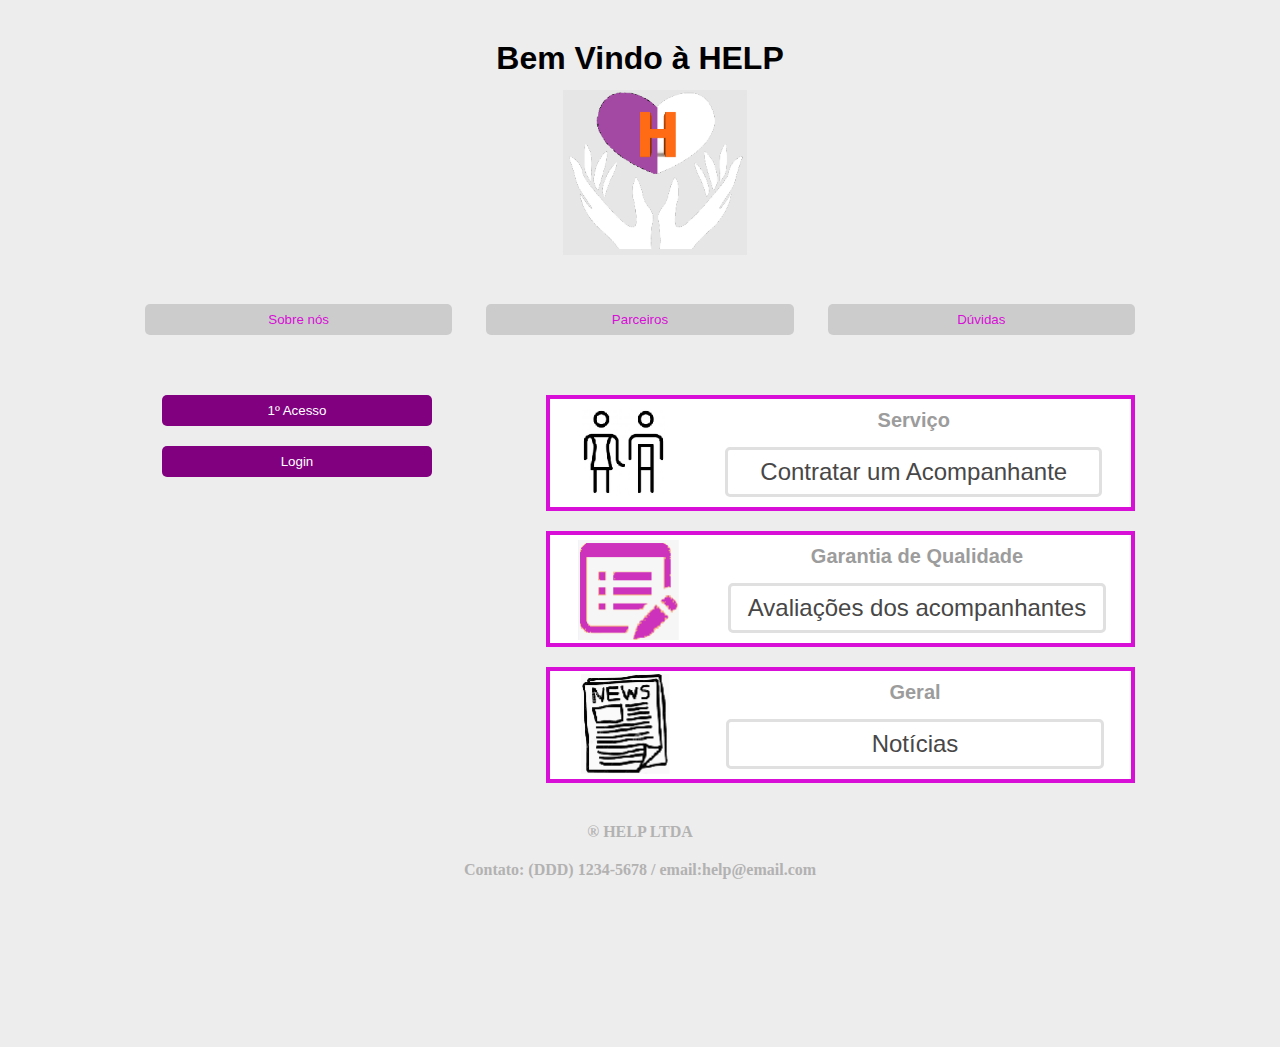
<file: index.html>
<!DOCTYPE html>
<html lang="pt-br">

  <head>
    <meta charset="UTF-8">
    <meta http-equiv="X-UA-Compatible" content="IE=edge"> <!--Exclusivo para Internet Explorer-->
    <meta name="viewport" content="width=device-width, initial-scale=1.0"> <!--DEfinido para abrir e se ajustar corretamente em telas de celular-->
    <link href = "style.css" rel = "stylesheet" />
    <title>HELP - Contratação de Acompanhante Temporário</title>
  </head>

  <body>
    <div class="container">
      <iframe src="header.html"></iframe>  
  
      <div class="menu">
        <button>Sobre nós</button>
        <button>Parceiros</button>
        <button>Dúvidas</button>
      </div>
  
      <div class="container2">
        
        <div class="left">
          <button class="color"><a href="cadastroUsuario.php">1º Acesso</a></button>
          <button class="color"><a href="login.php">Login</a></button>
        </div>

        <div class="right">
          
          <div class="sec" id="01">
            <div class="right-left">
              <img src="./imagens/icone people.png" alt="Desenho de duas pessoas de mãos dadas.">
            </div>
          
            <div class="right-right">
              <div class="top-small">
                <h3>Serviço</h3>
              </div>
              <div class="botton-small">
                <button class="color2">Contratar um Acompanhante</button>
              </div>
            </div>  
          </div>
  
          <div class="sec" id="02">
            <div class="right-left">
              <img src="./imagens/icone paper.png" alt="Desenho de um bloco de notas e um lápis.">
            </div>
          
            <div class="right-right">
              <div class="top-small">
                <h3>Garantia de Qualidade</h3>
              </div>
              <div class="botton-small">
                <button class="color2">Avaliações dos acompanhantes</button>
              </div>
            </div>  
          </div>
  
          <div class="sec" id="03">
            <div class="right-left">
              <img src="./imagens/icone journal.png" alt="Desenho de um jornal.">
            </div>
          
            <div class="right-right">
              <div class="top-small">
                <h3>Geral</h3>
              </div>
              <div class="botton-small">
                <button class="color2">Notícias</button>
              </div>
            </div> 
          </div>
        </div>
      </div>  
  
      <iframe src="footer.html"></iframe>  
     </div>
    

  </body>
</html>
</file>
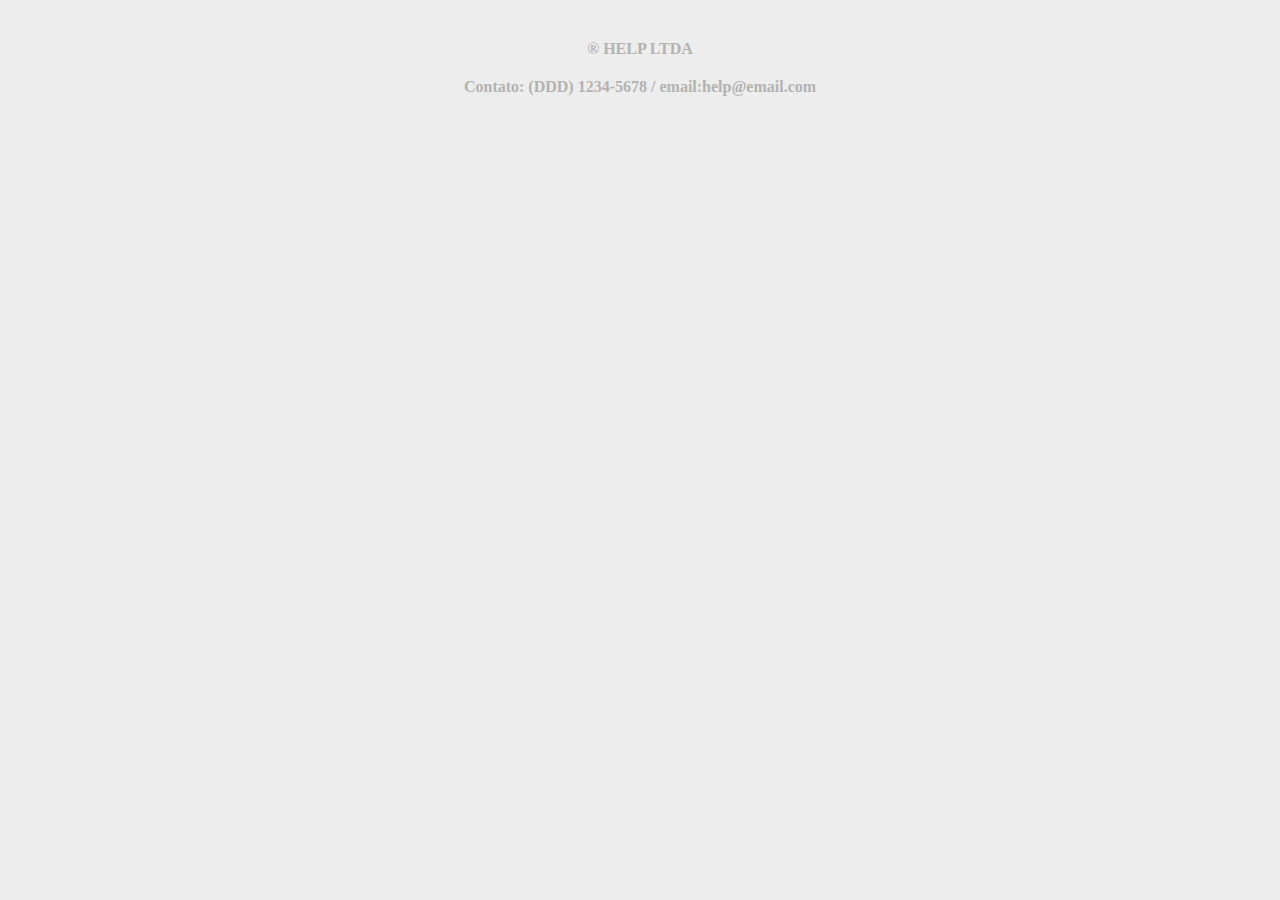
<file: footer.html>
<!DOCTYPE html>
<html lang="pt-br">

  <head>
    <meta charset="UTF-8">
    <meta http-equiv="X-UA-Compatible" content="IE=edge"> <!--Exclusivo para Internet Explorer-->
    <meta name="viewport" content="width=device-width, initial-scale=1.0"> <!--DEfinido para abrir e se ajustar corretamente em telas de celular-->
    <link href = "style.css" rel = "stylesheet" />
    <title>HELP - Footer</title>
  </head>

  <body>
    
    <footer>
      <h4>&#174 HELP LTDA</h4>
      <h4>Contato: (DDD) 1234-5678 / email:help@email.com</h4>
    </footer>
    
  </body>
</html>
</file>
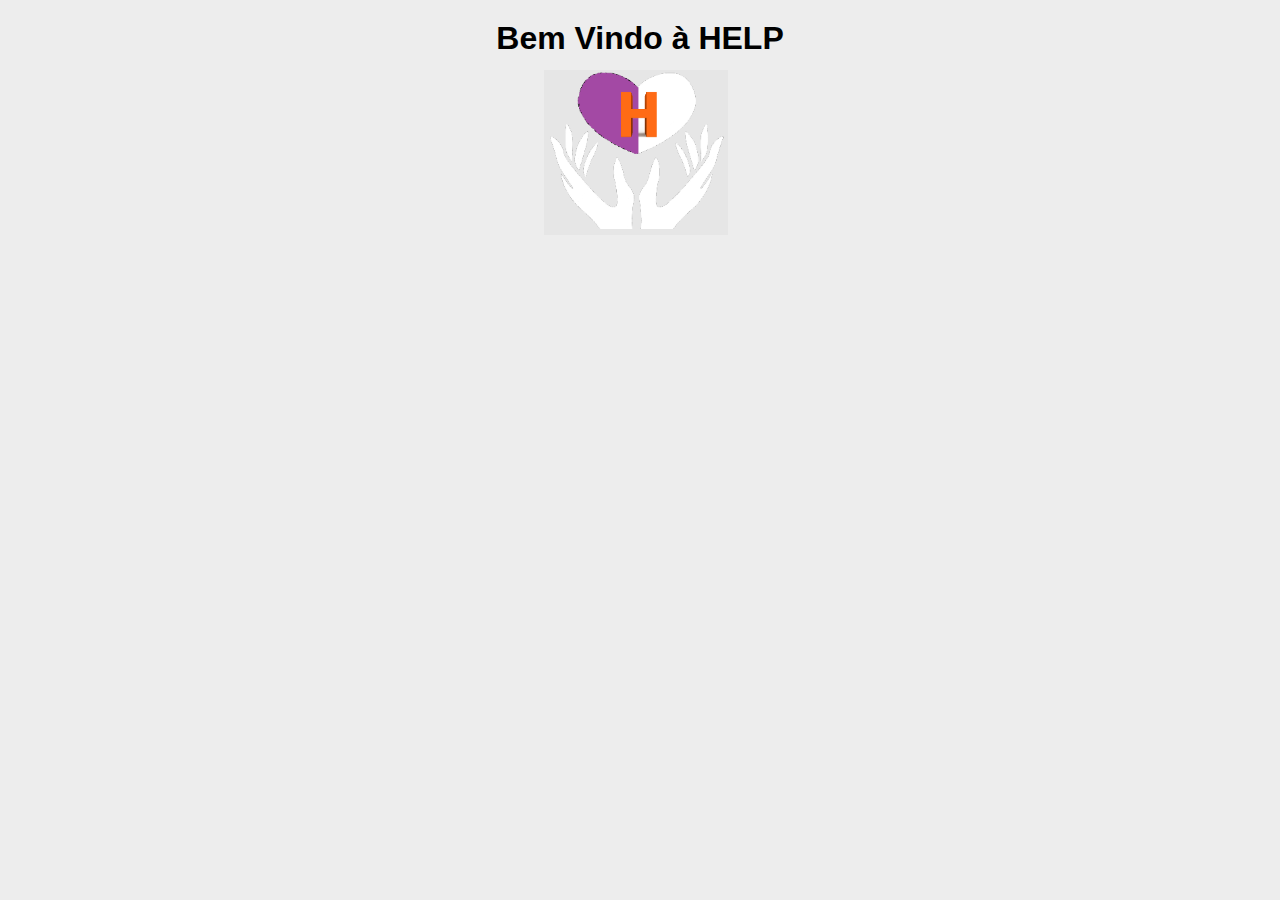
<file: header.html>
<!DOCTYPE html>
<html lang="pt-br">

  <head>
    <meta charset="UTF-8">
    <meta http-equiv="X-UA-Compatible" content="IE=edge"> <!--Exclusivo para Internet Explorer-->
    <meta name="viewport" content="width=device-width, initial-scale=1.0"> <!--DEfinido para abrir e se ajustar corretamente em telas de celular-->
    <link href = "style.css" rel = "stylesheet" />
    <title>HELP - Header</title>
  </head>

  <body>
    <header>
        
      <div class="top">
        <h1><b>Bem Vindo à HELP</b></h1>
      </div>
        
      <div class="botton">
        <div class="logo">
          <img src="./imagens/icone logo.png" alt="Imagem do logotipo da empresa">
        </div>
      </div>
    </header>
  </body>
</html>
</file>
<file: style.css>
/*** "Zera" os elementos inicialmente ***/

* {
    margin: 0;
    padding: 0;
    border: none;
    list-style-type: none;
}

/*
======Formatação do iframe - utilzado para o header e footer de todas as telas
*/

iframe{
  width: 100%;
  height: 240px;
}

/*
=====Formatação do header de todas as telas
*/

header {
  display: flex;
  flex-flow: column wrap;
  height: auto;
  align-items: center;
}

.top{
  width: 100%;
  height: 50px;
  padding-top: 20px;
  text-align: center;
}

.botton{
  width: 15%;
  height: 150px;
}

h1{
  font-style: 30px;
  font-family: Arial, Helvetica, sans-serif;
  color: black;
}

/*
=====Formatação do footer de todas as telas
*/

footer{
  width: 100%;
  text-align: center;
  margin-top: 40px;
}

h4{
  color: #b3b2b2;
  margin-top: 20px;
  margin-bottom: 20px;
}
  
/*
=====Formatação do body e recursividade de todas as telas
*/

body{
  background-color: #ededed;
}

.container {
	max-width: 80%;
  margin: auto;
	background-color: #ededed;
	padding: 20px;
}

@media(max-width:480px){
  body{
    background-color: #ededed;
  }
}
@media screen and (win-width:481px) and(max-width:800px){
  body{
    background-color: #ededed;
  }
}
@media screen and (min-width:801px) and (max-width: 1360px){
  body{
    background-color: #ededed;
  }
}
@media screen and (min-width:1361px) {
  body{
    background-color: #ededed;
  }
}

/*
=====Formatação dos botões
*/
   
button {
  background-color: #ccc;
  color: #d70fd7;
  padding: 8px 16px;
  border: none;
  border-radius: 5px;
  cursor: pointer;
  width: 30%;
}

#smaller{
  width: 20%;
  margin-left: 80px;
}

#smallerCenter{
  width: 20%;
  margin-top: 40px;
  margin-left: 440px;
}

#smallerRight{
  width: 20%;
  margin-top: 30px;
  margin-left: 680px;
}

#black{
  width: 58%;
  font-size: 18px;
  color: rgb(74, 9, 74);
}

.color{
  background-color: purple;
  color: white;
  width: 80%;
  margin-top: 20px;
}

.color a{
  text-decoration: none;
  color: white;
}

.color2{
  background-color: white;
  color:#484747;
  width: 100%;
  border: solid 3px #e1e0e0;
  font-size: 24px;
}

/*
=====Formatação da tela inicial
*/
.menu{
  display: flex;
  flex-flow: row wrap;
  justify-content: space-around;
  height: auto;
  align-items: center;
  max-width: 100%;
  padding-top: 40px;
}

.container2{
  display: flex;
  flex-flow: row wrap;
  height: auto;
  width: 100%;
  padding-top: 40px;
}

.left{
  width: 33%;
  display: flex;
  flex-flow: column;
  justify-content: flex-start;
  align-items: center;
  margin-right: 40px;
  padding-bottom: 20px;
}

.right{
  width: 63%;
  display: flex;
  flex-flow: column;
  justify-content: center;
}

.sec{
  display: flex;
  flex-flow: row;
  height: auto;
  justify-content: space-around;
  width: 90%;
  margin-top: 20px;
  margin-left: 40px;
  border: solid 4px #d70fd7;
  background-color: white;
}

.right-left{
  max-width: 30%;
  display: flex;
  flex-flow: row;
  justify-content: space-around;
  align-items: center;
}

.right-right{
  width: 65%;
}

.top-small{
  max-width: 100%;
  padding-top: 10px;
  text-align: center;  
}

.botton-small{
  max-width: 100%;
  padding-top: 15px;
  padding-bottom: 10px;
}

h3{
  font-size: 20px;
  font-family: Arial, Helvetica, sans-serif;
  color:#9c9c9c
}

/*
=====Formatação da tela de cadastroUsuario
*/

.center{
  text-align: center;
  margin-top: 30px;  
}

.centerSelect{
  display: flex;
  flex-flow: row wrap;
  justify-content:space-around;
  width: 50%;
  margin-left:50px;
  margin-top: 10px;
  margin-bottom: 30px;
}

input[type="radio"] {
  -webkit-appearance: none;
  -moz-appearance: none;
  appearance: none;
  border-radius: 50%;
  width: 20px;
  height: 20px;
  background-color: #d70fd7;
}

input[type="radio"]:checked::before {
  content: "";
  display: block;
  width: 10px;
  height: 10px;
  margin: 4px;
  background-color: rgb(70, 5, 70);
  border-radius: 100%;
}

/*
=====Formatação da tela de login
*/

form {
  display: flex;
  flex-flow: column;
  width: 100%
}

.date{
  display: flex;
  flex-flow: column wrap;
  align-items: right;
  margin-left: 250px;
  width: 60%;
}
      
label {
  display: inline-block;
  margin-top: 2px;
  font-style: italic;
  font-size: 20px;
}
      
input[type="text"], input[type="email"], input[type="tel"]{
  display: block;
  padding: 5px;
  border-radius: 5px;
  border: 1px solid #ccc;
  text-align: left;
  width: 100%;
  box-sizing: border-box;
}

input[type="password"]{
  display: block;
  text-align: left;
  padding: 5px;
  border-radius: 5px;
  border: 1px solid #ccc;
  width: 60%;
  box-sizing: border-box;
}

input[type="submit"] {
  background-color: #a2a0a0;
  color: white;
  font-size: 18px;
  padding: 8px 16px;
  border: none;
  border-radius: 5px;
  cursor: pointer;
  text-align: center;
  width: 50%;
  margin-left: 100px;
}

.password{
  display: flex;
  flex-flow: row wrap;
  justify-content: flex-start;
}

p{
  font: 14px black arial;
  margin-top: 10px;
}

.button-center {
  display: flex;
  justify-content: center;
  margin-top: 30px;
  margin-left: 200px;
  width:60%;
}

/* 
=====Formatação das telas contratante e acompanhante
*/
  
.iconecliente div img{
  height: 90px;
  width: 90px;

}
.contacli{
  font-size: 15px;
  margin: 20px;
}

.containercliente{
  display: flex;
  flex-flow: column;
  height: auto;
  width: auto;
  align-items: center;
}

.line{
  width: 100%;
  height: 1%;
  border: solid gray 1px;
}

.dados{
  display: flex;
  flex-flow: column wrap;
  height: auto;
  width: 400px;
}

.secCliente{
  display: flex;
  flex-flow: row wrap;
  align-items: center;
}

.secCliente img{
  width: 10%;
  height: 40px;
  align-items: center;
  margin: 10px 10px;
}

.secCliente button{
  width: 90%;
  height: 40px;
  text-align: left;
  background-color: #ededed;
  margin: 10px 10px;
}

.secCliente p{
  width: 60%;
  height: 20px;
  padding-top: 8px;
  padding-bottom: 8px;
  padding-left: 15px;
  font-size: 24px;
  white-space: nowrap;
    margin: 10px 10px;
}

.Contratar div{
  margin-top: 10px;
  margin-bottom: 30px;
  
}
.Contratar div a{
  flex-flow: column wrap;
  color:black;
  font-style:unset;
  text-decoration: none;
  font-size: 20px;
  margin: 20px;
  padding-right:85px;

}
.Contratar div img{
  height: 30px;
  width: 30px;
}

.Contratar div img{
  padding-left: 150px;
}

.button-group {
  display: flex;
  justify-content: center;
  margin-top: 20px;
  width:60%;
}

.purple-button {
  background-color: purple;
  color: white;
  border: none;
  border-radius: 4px;
  padding: 10px 10px;
  margin: 0 10px;
  cursor: pointer;
  font-size: 14px;
  text-align: center;
}

#ligthColor{
  background-color: #d70fd7;
}

.purple-button a{
  text-decoration: none;
  color: white;
}
</file>
